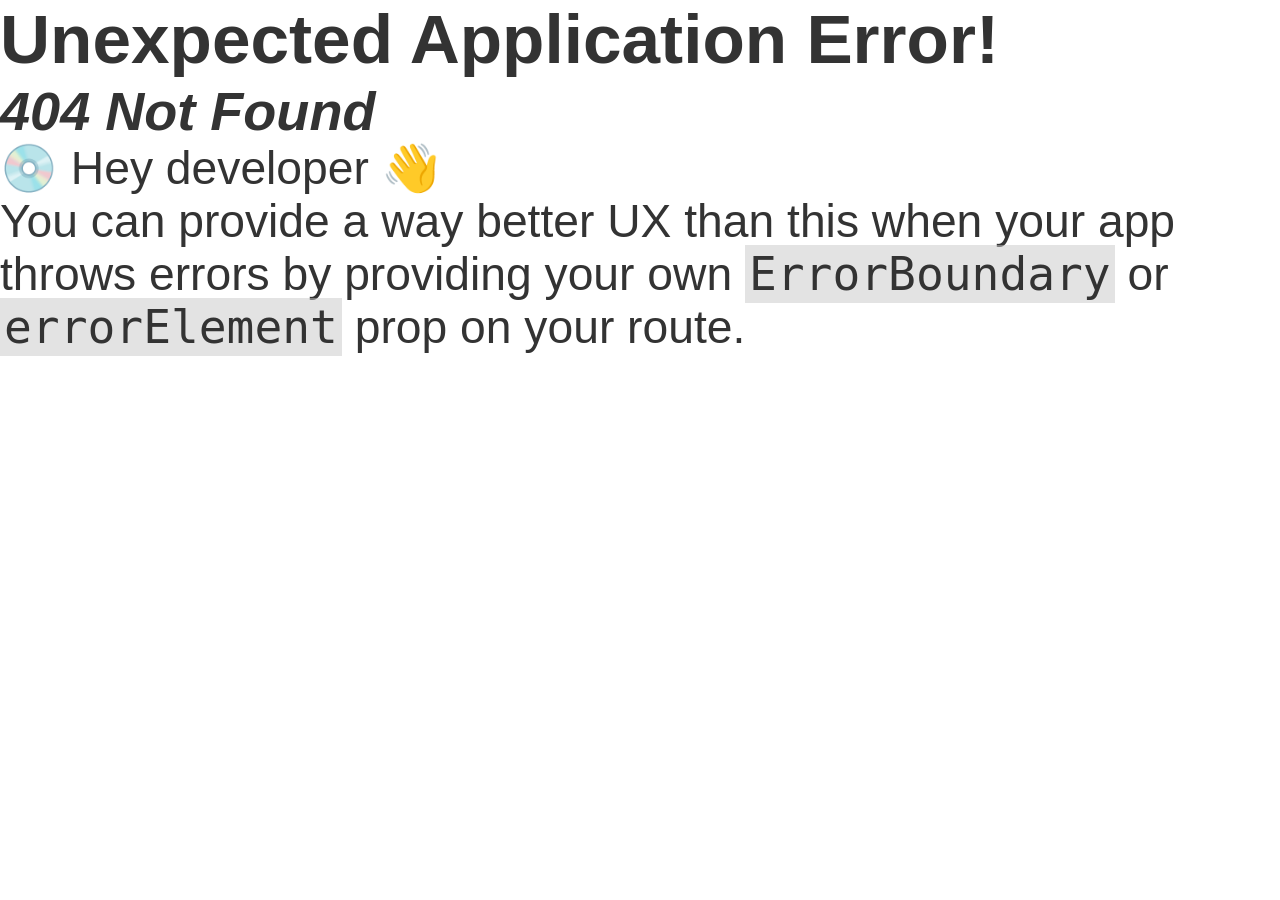
<file: index.html>
<!doctype html>
<html lang="en">
<head>
<meta http-equiv="Content-type" content="text/html; charset=utf-8" />
<meta name="viewport" content="width=device-width, initial-scale=1.0, maximum-scale=1.0, minimum-scale=1.0, user-scalable=no, viewport-fit=cover" />
<meta name="format-detection" content="telephone=no" />
<meta http-equiv="X-UA-Compatible" content="IE=edge" />
<meta http-equiv="pragma" content="no-store" />
<meta http-equiv="Cache-Control" content="no-store, must-revalidate" />
<meta name="apple-mobile-web-app-capable" content="no" />
<meta http-equiv="expires" content="0" />
<link rel="icon" href="favicon.ico" />
<link rel="preconnect" href="https://static.juanhand.com/" crossorigin="anonymous" />
<link rel="preconnect" href="https://fonts.googleapis.com">
<link rel="preconnect" href="https://fonts.gstatic.com" crossorigin>
<title>Pahiram Ng Cash</title>
<script type="module" crossorigin src="assets/index-CN89B1Vc.js"></script>
<link rel="stylesheet" crossorigin href="assets/index-t_tERges.css">
<script type="module">import.meta.url;import("_").catch(()=>1);(async function*(){})().next();if(location.protocol!="file:"){window.__vite_is_modern_browser=true}</script>
<script type="module">!function(){if(window.__vite_is_modern_browser)return;console.warn("vite: loading legacy chunks, syntax error above and the same error below should be ignored");var e=document.getElementById("vite-legacy-polyfill"),n=document.createElement("script");n.src=e.src,n.onload=function(){System.import(document.getElementById('vite-legacy-entry').getAttribute('data-src'))},document.body.appendChild(n)}();</script>
</head>
<body>
<div id="root"></div>
<script type="text/javascript" src="sensorsdata.min.1.24.4.js"></script>
<script type="text/javascript">var server_url ='';var show_log =false;if('production' ==='production') {server_url ='https://sensors.juanhand.com/sa?project=production';} else {server_url ='https://sensors.juanhand.com/sa?project=default';show_log =true;}
var sensors =window['sensorsDataAnalytic201505'];sensors.use('PageLeave')
sensors.init({name:'sensors',server_url:server_url,app_js_bridge:true,use_app_track:true,show_log:show_log,heatmap:{scroll_notice_map:'not_collect',clickmap:'default',is_track_single_page() {return true;},},});</script>
<script nomodule>!function(){var e=document,t=e.createElement("script");if(!("noModule"in t)&&"onbeforeload"in t){var n=!1;e.addEventListener("beforeload",(function(e){if(e.target===t)n=!0;else if(!e.target.hasAttribute("nomodule")||!n)return;e.preventDefault()}),!0),t.type="module",t.src=".",e.head.appendChild(t),t.remove()}}();</script>
<script nomodule crossorigin id="vite-legacy-polyfill" src="assets/polyfills-legacy-DjEu9lKI.js"></script>
<script nomodule crossorigin id="vite-legacy-entry" data-src="assets/index-legacy-BbczlWpm.js">System.import(document.getElementById('vite-legacy-entry').getAttribute('data-src'))</script>
</body>
</html>
</file>
<file: assets/index-t_tERges.css>
html,body{margin:0;padding:0;font-family:Open Sans}.custom-toast{--adm-color-white: rgba(51, 51, 51, .8)}.custom-toast .adm-toast-main{background:transparent!important}.app{background-color:#f5f5f5}body{margin:0;font-family:Onest}.adm-auto-center-content{word-break:break-word}:root{--adm-radius-s: 1.11111vw;--adm-radius-m: 2.22222vw;--adm-radius-l: 3.33333vw;--adm-font-size-1: 2.5vw;--adm-font-size-2: 2.77778vw;--adm-font-size-3: 3.05556vw;--adm-font-size-4: 3.33333vw;--adm-font-size-5: 3.61111vw;--adm-font-size-6: 3.88889vw;--adm-font-size-7: 4.16667vw;--adm-font-size-8: 4.44444vw;--adm-font-size-9: 4.72222vw;--adm-font-size-10: 5vw;--adm-color-primary: #1677ff;--adm-color-success: #00b578;--adm-color-warning: #ff8f1f;--adm-color-danger: #ff3141;--adm-color-yellow: #ff9f18;--adm-color-orange: #ff6430;--adm-color-wathet: #e7f1ff;--adm-color-text: #333333;--adm-color-text-secondary: #666666;--adm-color-weak: #999999;--adm-color-light: #cccccc;--adm-color-border: #eeeeee;--adm-color-background: #ffffff;--adm-color-highlight: var(--adm-color-danger);--adm-color-white: #ffffff;--adm-color-box: #f5f5f5;--adm-color-text-light-solid: var(--adm-color-white);--adm-color-text-dark-solid: #000000;--adm-color-fill-content: var(--adm-color-box);--adm-font-size-main: var(--adm-font-size-5);--adm-font-family: -apple-system, blinkmacsystemfont, "Helvetica Neue", helvetica, segoe ui, arial, roboto, "PingFang SC", "miui", "Hiragino Sans GB", "Microsoft Yahei", sans-serif;--adm-border-color: var(--adm-color-border)}html[data-prefers-color-scheme=dark]{--adm-color-primary: #3086ff;--adm-color-success: #34b368;--adm-color-warning: #ffa930;--adm-color-danger: #ff4a58;--adm-color-yellow: #ffa930;--adm-color-orange: #e65a2b;--adm-color-wathet: #0d2543;--adm-color-text: #e6e6e6;--adm-color-text-secondary: #b3b3b3;--adm-color-weak: #808080;--adm-color-light: #4d4d4d;--adm-color-border: #2b2b2b;--adm-color-box: #0a0a0a;--adm-color-background: #1a1a1a;--adm-color-background-body: var(--adm-color-background);--adm-border-color: var(--adm-color-border)}:root{-webkit-tap-highlight-color:rgba(0,0,0,0)}html{background-color:var(--adm-color-background-body)}body{color:var(--adm-color-text);font-size:var(--adm-font-size-main);font-family:var(--adm-font-family)}a,button{cursor:pointer}a{color:var(--adm-color-primary);transition:opacity ease-in-out .2s}a:active{opacity:.8}.adm-plain-anchor{color:unset;transition:none}.adm-plain-anchor:active{opacity:unset}body.adm-overflow-hidden{overflow:hidden!important}div.adm-px-tester{--size: 1;height:calc(var(--size) / 2 * .55556vw);width:0;position:fixed;left:-100vw;top:-100vh;-webkit-user-select:none;user-select:none;pointer-events:none}.adm-mask{--z-index: var(--adm-mask-z-index, 1000);position:fixed;top:0;left:0;z-index:var(--z-index);display:block;width:100%;height:100%}.adm-mask-aria-button{position:absolute;top:0;left:0;z-index:0;width:100%;height:100%;pointer-events:none}.adm-mask-content{z-index:1}.adm-auto-center{display:flex;justify-content:center}.adm-auto-center-content{flex:0 1 auto}.adm-spin-loading{--color: var(--adm-color-weak);--size: 8.88889vw;width:var(--size);height:var(--size)}.adm-spin-loading-svg{width:100%;height:100%;animation:adm-spin-loading-rotate .8s infinite linear}.adm-spin-loading-svg>.adm-spin-loading-fill{stroke:var(--color)}@keyframes adm-spin-loading-rotate{0%{transform:rotate(0)}to{transform:rotate(360deg)}}.adm-toast-mask .adm-toast-wrap{position:fixed;top:0;left:0;width:100%;height:100%;text-align:center}.adm-toast-mask .adm-toast-main{display:inline-block;position:relative;top:50%;transform:translateY(-50%);width:auto;max-width:56.66667vw;max-height:70%;overflow:auto;color:#fff;word-break:break-all;background-color:rgba(0,0,0,.7);border-radius:2.22222vw;pointer-events:all;font-size:var(--adm-font-size-7);line-height:1.5;box-sizing:border-box;text-align:initial}.adm-toast-mask .adm-toast-main-text{padding:3.33333vw;min-width:0}.adm-toast-mask .adm-toast-main-icon{padding:9.72222vw 3.33333vw;min-width:41.66667vw}.adm-toast-mask .adm-toast-main-icon .adm-toast-icon{text-align:center;margin-bottom:2.22222vw;font-size:10vw;line-height:1}.adm-toast-loading{--size: 13.33333vw;margin:0 auto 2.22222vw}:where(html){line-height:1.15;-webkit-text-size-adjust:100%;text-size-adjust:100%}:where(h1){font-size:2em;margin-block-end:.67em;margin-block-start:.67em}:where(dl,ol,ul) :where(dl,ol,ul){margin-block-end:0;margin-block-start:0}:where(hr){box-sizing:content-box;color:inherit;height:0}:where(abbr[title]){text-decoration:underline;text-decoration:underline dotted}:where(b,strong){font-weight:bolder}:where(code,kbd,pre,samp){font-family:monospace,monospace;font-size:1em}:where(small){font-size:80%}:where(table){border-color:currentColor;text-indent:0}:where(button,input,select){margin:0}:where(button){text-transform:none}:where(button,input:is([type=button i],[type=reset i],[type=submit i])){-webkit-appearance:button}:where(progress){vertical-align:baseline}:where(select){text-transform:none}:where(textarea){margin:0}:where(input[type=search i]){-webkit-appearance:textfield;outline-offset:-.55556vw}::-webkit-inner-spin-button,::-webkit-outer-spin-button{height:auto}::-webkit-input-placeholder{color:inherit;opacity:.54}::-webkit-search-decoration{-webkit-appearance:none}::-webkit-file-upload-button{-webkit-appearance:button;font:inherit}:where(button,input:is([type=button i],[type=color i],[type=reset i],[type=submit i]))::-moz-focus-inner{border-style:none;padding:0}:where(button,input:is([type=button i],[type=color i],[type=reset i],[type=submit i]))::-moz-focusring{outline:1px dotted ButtonText}:where(:-moz-ui-invalid){box-shadow:none}:where(dialog){background-color:#fff;border:solid;color:#000;height:-moz-fit-content;height:fit-content;left:0;margin:auto;padding:1em;position:absolute;right:0;width:-moz-fit-content;width:fit-content}:where(dialog:not([open])){display:none}:where(summary){display:list-item}h1,h2,h3,h4,h5,h6,p,blockquote,figure,ul,ol,dl,dd,menu,fieldset{margin:0;padding:0}ul,ol,menu{list-style:none}*,:before,:after{--un-rotate:0;--un-rotate-x:0;--un-rotate-y:0;--un-rotate-z:0;--un-scale-x:1;--un-scale-y:1;--un-scale-z:1;--un-skew-x:0;--un-skew-y:0;--un-translate-x:0;--un-translate-y:0;--un-translate-z:0;--un-pan-x: ;--un-pan-y: ;--un-pinch-zoom: ;--un-scroll-snap-strictness:proximity;--un-ordinal: ;--un-slashed-zero: ;--un-numeric-figure: ;--un-numeric-spacing: ;--un-numeric-fraction: ;--un-border-spacing-x:0;--un-border-spacing-y:0;--un-ring-offset-shadow:0 0 rgb(0 0 0 / 0);--un-ring-shadow:0 0 rgb(0 0 0 / 0);--un-shadow-inset: ;--un-shadow:0 0 rgb(0 0 0 / 0);--un-ring-inset: ;--un-ring-offset-width:0px;--un-ring-offset-color:#fff;--un-ring-width:0px;--un-ring-color:rgb(147 197 253 / .5);--un-blur: ;--un-brightness: ;--un-contrast: ;--un-drop-shadow: ;--un-grayscale: ;--un-hue-rotate: ;--un-invert: ;--un-saturate: ;--un-sepia: ;--un-backdrop-blur: ;--un-backdrop-brightness: ;--un-backdrop-contrast: ;--un-backdrop-grayscale: ;--un-backdrop-hue-rotate: ;--un-backdrop-invert: ;--un-backdrop-opacity: ;--un-backdrop-saturate: ;--un-backdrop-sepia: }::backdrop{--un-rotate:0;--un-rotate-x:0;--un-rotate-y:0;--un-rotate-z:0;--un-scale-x:1;--un-scale-y:1;--un-scale-z:1;--un-skew-x:0;--un-skew-y:0;--un-translate-x:0;--un-translate-y:0;--un-translate-z:0;--un-pan-x: ;--un-pan-y: ;--un-pinch-zoom: ;--un-scroll-snap-strictness:proximity;--un-ordinal: ;--un-slashed-zero: ;--un-numeric-figure: ;--un-numeric-spacing: ;--un-numeric-fraction: ;--un-border-spacing-x:0;--un-border-spacing-y:0;--un-ring-offset-shadow:0 0 rgb(0 0 0 / 0);--un-ring-shadow:0 0 rgb(0 0 0 / 0);--un-shadow-inset: ;--un-shadow:0 0 rgb(0 0 0 / 0);--un-ring-inset: ;--un-ring-offset-width:0px;--un-ring-offset-color:#fff;--un-ring-width:0px;--un-ring-color:rgb(147 197 253 / .5);--un-blur: ;--un-brightness: ;--un-contrast: ;--un-drop-shadow: ;--un-grayscale: ;--un-hue-rotate: ;--un-invert: ;--un-saturate: ;--un-sepia: ;--un-backdrop-blur: ;--un-backdrop-brightness: ;--un-backdrop-contrast: ;--un-backdrop-grayscale: ;--un-backdrop-hue-rotate: ;--un-backdrop-invert: ;--un-backdrop-opacity: ;--un-backdrop-saturate: ;--un-backdrop-sepia: }@font-face{font-family:Onest;font-style:normal;font-weight:400;font-display:swap;src:url(https://fonts.gstatic.com/s/onest/v9/gNMKW3F-SZuj7xmS-HYoEoeyxMI.woff2) format("woff2");unicode-range:U+0460-052F,U+1C80-1C8A,U+20B4,U+2DE0-2DFF,U+A640-A69F,U+FE2E-FE2F}@font-face{font-family:Onest;font-style:normal;font-weight:400;font-display:swap;src:url(https://fonts.gstatic.com/s/onest/v9/gNMKW3F-SZuj7xmb-HYoEoeyxMI.woff2) format("woff2");unicode-range:U+0301,U+0400-045F,U+0490-0491,U+04B0-04B1,U+2116}@font-face{font-family:Onest;font-style:normal;font-weight:400;font-display:swap;src:url(https://fonts.gstatic.com/s/onest/v9/gNMKW3F-SZuj7xmR-HYoEoeyxMI.woff2) format("woff2");unicode-range:U+0100-02BA,U+02BD-02C5,U+02C7-02CC,U+02CE-02D7,U+02DD-02FF,U+0304,U+0308,U+0329,U+1D00-1DBF,U+1E00-1E9F,U+1EF2-1EFF,U+2020,U+20A0-20AB,U+20AD-20C0,U+2113,U+2C60-2C7F,U+A720-A7FF}@font-face{font-family:Onest;font-style:normal;font-weight:400;font-display:swap;src:url(https://fonts.gstatic.com/s/onest/v9/gNMKW3F-SZuj7xmf-HYoEoey.woff2) format("woff2");unicode-range:U+0000-00FF,U+0131,U+0152-0153,U+02BB-02BC,U+02C6,U+02DA,U+02DC,U+0304,U+0308,U+0329,U+2000-206F,U+20AC,U+2122,U+2191,U+2193,U+2212,U+2215,U+FEFF,U+FFFD}@font-face{font-family:Onest;font-style:normal;font-weight:500;font-display:swap;src:url(https://fonts.gstatic.com/s/onest/v9/gNMKW3F-SZuj7xmS-HYoEoeyxMI.woff2) format("woff2");unicode-range:U+0460-052F,U+1C80-1C8A,U+20B4,U+2DE0-2DFF,U+A640-A69F,U+FE2E-FE2F}@font-face{font-family:Onest;font-style:normal;font-weight:500;font-display:swap;src:url(https://fonts.gstatic.com/s/onest/v9/gNMKW3F-SZuj7xmb-HYoEoeyxMI.woff2) format("woff2");unicode-range:U+0301,U+0400-045F,U+0490-0491,U+04B0-04B1,U+2116}@font-face{font-family:Onest;font-style:normal;font-weight:500;font-display:swap;src:url(https://fonts.gstatic.com/s/onest/v9/gNMKW3F-SZuj7xmR-HYoEoeyxMI.woff2) format("woff2");unicode-range:U+0100-02BA,U+02BD-02C5,U+02C7-02CC,U+02CE-02D7,U+02DD-02FF,U+0304,U+0308,U+0329,U+1D00-1DBF,U+1E00-1E9F,U+1EF2-1EFF,U+2020,U+20A0-20AB,U+20AD-20C0,U+2113,U+2C60-2C7F,U+A720-A7FF}@font-face{font-family:Onest;font-style:normal;font-weight:500;font-display:swap;src:url(https://fonts.gstatic.com/s/onest/v9/gNMKW3F-SZuj7xmf-HYoEoey.woff2) format("woff2");unicode-range:U+0000-00FF,U+0131,U+0152-0153,U+02BB-02BC,U+02C6,U+02DA,U+02DC,U+0304,U+0308,U+0329,U+2000-206F,U+20AC,U+2122,U+2191,U+2193,U+2212,U+2215,U+FEFF,U+FFFD}@font-face{font-family:Onest;font-style:normal;font-weight:600;font-display:swap;src:url(https://fonts.gstatic.com/s/onest/v9/gNMKW3F-SZuj7xmS-HYoEoeyxMI.woff2) format("woff2");unicode-range:U+0460-052F,U+1C80-1C8A,U+20B4,U+2DE0-2DFF,U+A640-A69F,U+FE2E-FE2F}@font-face{font-family:Onest;font-style:normal;font-weight:600;font-display:swap;src:url(https://fonts.gstatic.com/s/onest/v9/gNMKW3F-SZuj7xmb-HYoEoeyxMI.woff2) format("woff2");unicode-range:U+0301,U+0400-045F,U+0490-0491,U+04B0-04B1,U+2116}@font-face{font-family:Onest;font-style:normal;font-weight:600;font-display:swap;src:url(https://fonts.gstatic.com/s/onest/v9/gNMKW3F-SZuj7xmR-HYoEoeyxMI.woff2) format("woff2");unicode-range:U+0100-02BA,U+02BD-02C5,U+02C7-02CC,U+02CE-02D7,U+02DD-02FF,U+0304,U+0308,U+0329,U+1D00-1DBF,U+1E00-1E9F,U+1EF2-1EFF,U+2020,U+20A0-20AB,U+20AD-20C0,U+2113,U+2C60-2C7F,U+A720-A7FF}@font-face{font-family:Onest;font-style:normal;font-weight:600;font-display:swap;src:url(https://fonts.gstatic.com/s/onest/v9/gNMKW3F-SZuj7xmf-HYoEoey.woff2) format("woff2");unicode-range:U+0000-00FF,U+0131,U+0152-0153,U+02BB-02BC,U+02C6,U+02DA,U+02DC,U+0304,U+0308,U+0329,U+2000-206F,U+20AC,U+2122,U+2191,U+2193,U+2212,U+2215,U+FEFF,U+FFFD}@font-face{font-family:Onest;font-style:normal;font-weight:700;font-display:swap;src:url(https://fonts.gstatic.com/s/onest/v9/gNMKW3F-SZuj7xmS-HYoEoeyxMI.woff2) format("woff2");unicode-range:U+0460-052F,U+1C80-1C8A,U+20B4,U+2DE0-2DFF,U+A640-A69F,U+FE2E-FE2F}@font-face{font-family:Onest;font-style:normal;font-weight:700;font-display:swap;src:url(https://fonts.gstatic.com/s/onest/v9/gNMKW3F-SZuj7xmb-HYoEoeyxMI.woff2) format("woff2");unicode-range:U+0301,U+0400-045F,U+0490-0491,U+04B0-04B1,U+2116}@font-face{font-family:Onest;font-style:normal;font-weight:700;font-display:swap;src:url(https://fonts.gstatic.com/s/onest/v9/gNMKW3F-SZuj7xmR-HYoEoeyxMI.woff2) format("woff2");unicode-range:U+0100-02BA,U+02BD-02C5,U+02C7-02CC,U+02CE-02D7,U+02DD-02FF,U+0304,U+0308,U+0329,U+1D00-1DBF,U+1E00-1E9F,U+1EF2-1EFF,U+2020,U+20A0-20AB,U+20AD-20C0,U+2113,U+2C60-2C7F,U+A720-A7FF}@font-face{font-family:Onest;font-style:normal;font-weight:700;font-display:swap;src:url(https://fonts.gstatic.com/s/onest/v9/gNMKW3F-SZuj7xmf-HYoEoey.woff2) format("woff2");unicode-range:U+0000-00FF,U+0131,U+0152-0153,U+02BB-02BC,U+02C6,U+02DA,U+02DC,U+0304,U+0308,U+0329,U+2000-206F,U+20AC,U+2122,U+2191,U+2193,U+2212,U+2215,U+FEFF,U+FFFD}.container{width:100%}.empty-container:empty{width:100%}@media(min-width:640px){.container{max-width:177.77778vw}.empty-container:empty{max-width:177.77778vw}}@media(min-width:768px){.container{max-width:213.33333vw}.empty-container:empty{max-width:213.33333vw}}@media(min-width:1024px){.container{max-width:284.44444vw}.empty-container:empty{max-width:284.44444vw}}@media(min-width:1280px){.container{max-width:355.55556vw}.empty-container:empty{max-width:355.55556vw}}@media(min-width:1536px){.container{max-width:426.66667vw}.empty-container:empty{max-width:426.66667vw}}.visible{visibility:visible}.absolute{position:absolute}.fixed{position:fixed}.relative{position:relative}.static{position:static}.m\[v\]{margin:v}.inline{display:inline}.block{display:block}.hidden{display:none}.h5{height:1.25rem}.w\[t\]{width:t}.flex{display:flex}.transform{transform:translate(var(--un-translate-x)) translateY(var(--un-translate-y)) translateZ(var(--un-translate-z)) rotate(var(--un-rotate)) rotateX(var(--un-rotate-x)) rotateY(var(--un-rotate-y)) rotate(var(--un-rotate-z)) skew(var(--un-skew-x)) skewY(var(--un-skew-y)) scaleX(var(--un-scale-x)) scaleY(var(--un-scale-y)) scaleZ(var(--un-scale-z))}.resize{resize:both}.rd{border-radius:.25rem}.px{padding-left:1rem;padding-right:1rem}.px2vw{padding-left:2vw;padding-right:2vw}.font-onest{font-family:Onest}.tab{-moz-tab-size:4;-o-tab-size:4;tab-size:4}.filter{filter:var(--un-blur) var(--un-brightness) var(--un-contrast) var(--un-drop-shadow) var(--un-grayscale) var(--un-hue-rotate) var(--un-invert) var(--un-saturate) var(--un-sepia)}@font-face{font-family:Open Sans;src:url(OpenSans-Regular-BxJSvH4Q.ttf);font-weight:400;font-style:normal}@font-face{font-family:Open Sans;src:url(OpenSans-Bold-CwuBacfM.ttf);font-weight:700;font-style:normal}@font-face{font-family:Open Sans;src:url(OpenSans-SemiBold-Dqd6iqXe.ttf);font-weight:600;font-style:normal}@font-face{font-family:Open Sans;src:url(OpenSans-Light-BMhjNc0h.ttf);font-weight:300;font-style:normal}@font-face{font-family:OpenSans;src:url(OpenSans-Regular-BxJSvH4Q.ttf)}@font-face{font-family:OpenSans-Bold;src:url(OpenSans-Bold-CwuBacfM.ttf)}@font-face{font-family:OpenSans-SemiBold;src:url(OpenSans-SemiBold-Dqd6iqXe.ttf)}@font-face{font-family:OpenSans-Light;src:url(OpenSans-Light-BMhjNc0h.ttf)}@font-face{font-family:Nunito Sans;src:url(NunitoSans-Regular-qUfrjwMO.ttf);font-weight:400;font-style:normal}@font-face{font-family:Nunito Sans;src:url(NunitoSans-Bold-DcR24Hsb.ttf);font-weight:700;font-style:normal}@font-face{font-family:Nunito Sans;src:url(NunitoSans-SemiBold-DVrRnLkE.ttf);font-weight:600;font-style:normal}@font-face{font-family:Nunito Sans;src:url(NunitoSans-Light-BoAiPYyo.ttf);font-weight:300;font-style:normal}@font-face{font-family:NunitoSans-Bold;src:url(NunitoSans-Bold-DcR24Hsb.ttf)}@font-face{font-family:NunitoSans-SemiBold;src:url(NunitoSans-SemiBold-DVrRnLkE.ttf)}@font-face{font-family:NunitoSans-Light;src:url(NunitoSans-Light-BoAiPYyo.ttf)}@font-face{font-family:NunitoSans-Regular;src:url(NunitoSans-Regular-qUfrjwMO.ttf)}
</file>
